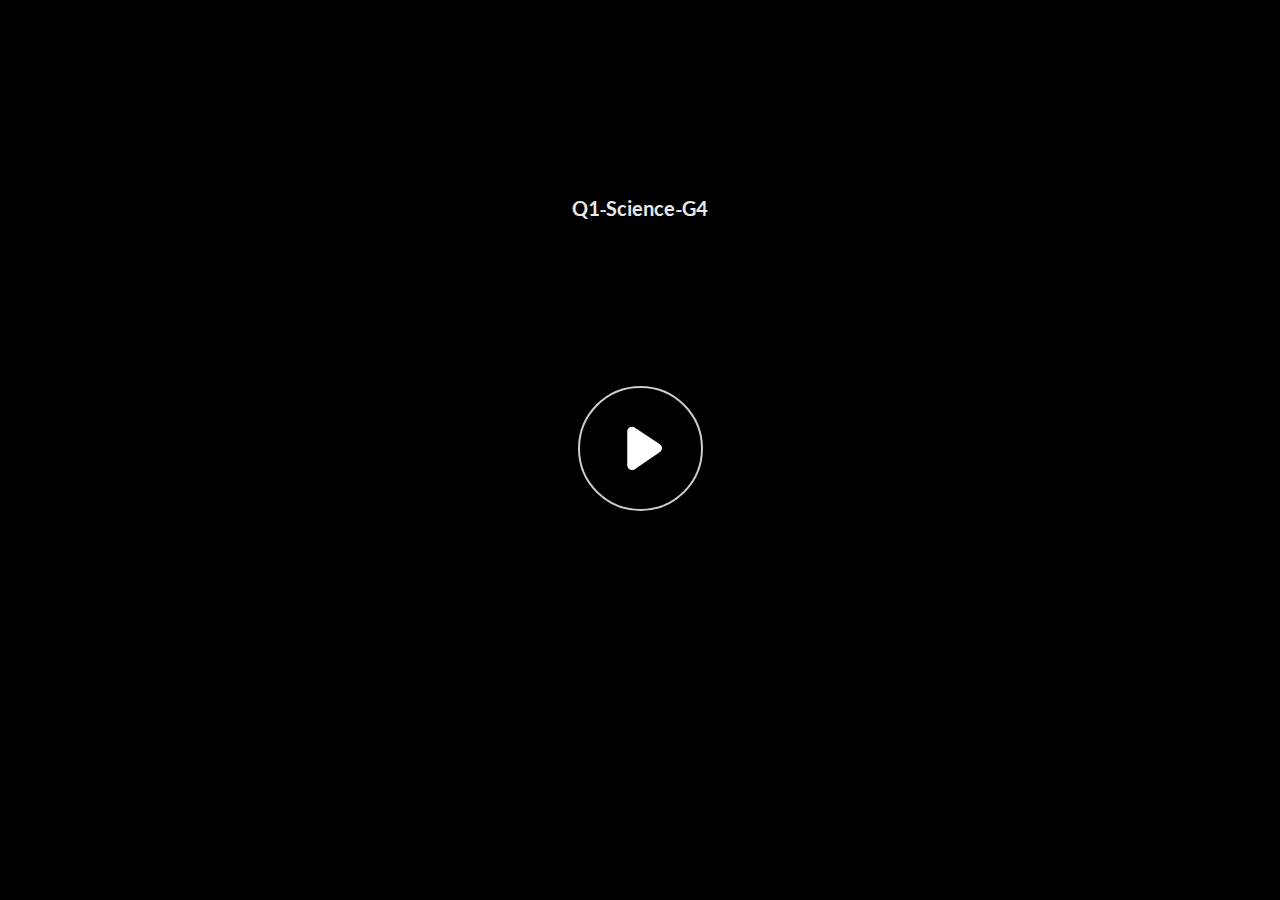
<file: index.html>
﻿<!doctype html>
<html lang="en-US">
<head>
  <meta charset="utf-8">
  <!-- Created using Storyline 360 - http://www.articulate.com  -->
  <!-- version: 3.73.30119.0 -->
  <title>Q1-Science-G4</title>
  <meta http-equiv="x-ua-compatible" content="IE=edge"/>
  <meta name="viewport" content="width=device-width,initial-scale=1,user-scalable=no,shrink-to-fit=no,minimal-ui"/>
  <meta name="apple-mobile-web-app-capable" content="yes"/>
  <style>
    html, body { height: 100%; padding: 0; margin: 0 }
    #app { height: 100%; width: 100%; }
  </style>

  <script>
    window.DS = {};
    window.globals = {
      DATA_PATH_BASE: '',
      HAS_FRAME: true,
      HAS_SLIDE: true,

      lmsPresent: false,
      tinCanPresent: false,
      cmi5Present: false,
      aoSupport: false,
      scale: 'noscale',
      captureRc: false,
      browserSize: 'optimal',
      bgColor: '#282828',
      features: 'AccessibleVideo,ConnectionMessages,FullScreenToggle,InsertSvgPicture,LayerPresentAsDialog,MultipleQuizTracking,PlayerSpeedControl,StreamingVideo,UpdatedThemeEditor,UseAudioElement',
      themeName: 'unified',
      preloaderColor: '#FFFFFF',
      suppressAnalytics: false,
      productChannel: 'stable',
      publishSource: 'storyline',
      aid: 'aid|8de64001-1971-4361-ad6e-708efe57ff06',
      cid: '2707aed6-4b49-4755-90b6-5f790201bb14',
      playerVersion: '3.73.30119.0',
      publishTimestamp: '2023-03-31T14:43:31.5915661Z',
      maxIosVideoElements: 10,
      connectionSettings: { message: 'You%20are%20offline.%20Trying%20to%20reconnect...', useDarkTheme: false },

      
      parseParams: function(qs) {
        if (window.globals.parsedParams != null) {
          return window.globals.parsedParams;
        }
        qs = (qs || window.location.search.substr(1)).split('+').join(' ');
        var params = {},
            tokens,
            re = /[?&]?([^=]+)=([^&]*)/g;

        while (tokens = re.exec(qs)) {
          params[decodeURIComponent(tokens[1]).trim()] =
            decodeURIComponent(tokens[2]).trim();
        }
        window.globals.parsedParams = params;
        return params;
      }

    };
  </script>
  <script>
    var isIe11 = ('ActiveXObject' in window || window.MSBlobBuilder != null)
      && window.msCrypto != null && !window.ActiveXObject;
    if (isIe11) {
      window.globals.unsupportedBrowser = true;
      document.write(atob('[base64]'));
    }
  </script>
  
  <script>window.THREE = { };</script>
  
</head>
<body style="background: #282828" class="cs-HTML theme-unified">
  <!-- 360 -->
  <script>!function(){var e,i=/iPhone/i,o=/iPod/i,n=/iPad/i,t=/\biOS-universal(?:.+)Mac\b/i,r=/\bAndroid(?:.+)Mobile\b/i,a=/Android/i,d=/(?:SD4930UR|\bSilk(?:.+)Mobile\b)/i,p=/Silk/i,l=/Windows Phone/i,u=/\bWindows(?:.+)ARM\b/i,b=/BlackBerry/i,s=/BB10/i,c=/Opera Mini/i,f=/\b(CriOS|Chrome)(?:.+)Mobile/i,h=/Mobile(?:.+)Firefox\b/i,v=function(e){return void 0!==e&&"MacIntel"===e.platform&&"number"==typeof e.maxTouchPoints&&e.maxTouchPoints>1&&"undefined"==typeof MSStream};e=function(e){var m={userAgent:"",platform:"",maxTouchPoints:0};e||"undefined"==typeof navigator?"string"==typeof e?m.userAgent=e:e&&e.userAgent&&(m={userAgent:e.userAgent,platform:e.platform,maxTouchPoints:e.maxTouchPoints||0}):m={userAgent:navigator.userAgent,platform:navigator.platform,maxTouchPoints:navigator.maxTouchPoints||0};var g=m.userAgent,y=g.split("[FBAN");void 0!==y[1]&&(g=y[0]),void 0!==(y=g.split("Twitter"))[1]&&(g=y[0]);var A=function(e){return function(i){return i.test(e)}}(g),w={apple:{phone:A(i)&&!A(l),ipod:A(o),tablet:!A(i)&&(A(n)||v(m))&&!A(l),universal:A(t),device:(A(i)||A(o)||A(n)||A(t)||v(m))&&!A(l)},amazon:{phone:A(d),tablet:!A(d)&&A(p),device:A(d)||A(p)},android:{phone:!A(l)&&A(d)||!A(l)&&A(r),tablet:!A(l)&&!A(d)&&!A(r)&&(A(p)||A(a)),device:!A(l)&&(A(d)||A(p)||A(r)||A(a))||A(/\bokhttp\b/i)},windows:{phone:A(l),tablet:A(u),device:A(l)||A(u)},other:{blackberry:A(b),blackberry10:A(s),opera:A(c),firefox:A(h),chrome:A(f),device:A(b)||A(s)||A(c)||A(h)||A(f)},any:!1,phone:!1,tablet:!1};return w.any=w.apple.device||w.android.device||w.windows.device||w.other.device,w.phone=w.apple.phone||w.android.phone||w.windows.phone,w.tablet=w.apple.tablet||w.android.tablet||w.windows.tablet,w}(),"object"==typeof exports&&"undefined"!=typeof module?module.exports=e:"function"==typeof define&&define.amd?define((function(){return e})):this.isMobile=e}();
    window.isMobile.apple.tablet = window.isMobile.apple.tablet ||
      (navigator.platform === 'MacIntel' && navigator.maxTouchPoints > 1);
    window.isMobile.apple.device = window.isMobile.apple.device || window.isMobile.apple.tablet;
    window.isMobile.tablet = window.isMobile.tablet || window.isMobile.apple.tablet;
    window.isMobile.any = window.isMobile.any || window.isMobile.apple.tablet;
  </script>

  <div id="focus-sink" tabindex="-1"></div>

  <div id="preso"></div>
  <script>
    (function() {

      var classTypes = [ 'desktop', 'mobile', 'phone', 'tablet' ];

      var addDeviceClasses = function(prefix, testObj) {
        var curr, i;
        for (i = 0; i < classTypes.length; i++) {
          curr = classTypes[i];
          if (testObj[curr]) {
            document.body.classList.add(prefix + curr);
          }
        }
      };

      var params = window.globals.parseParams(),
          isDevicePreview = params.devicepreview === '1',
          isPhoneOverride = params.deviceType === 'phone' || (isDevicePreview && params.phone == '1'),
          isTabletOverride = (params.deviceType === 'tablet' || isDevicePreview) && !isPhoneOverride,
          isMobileOverride = isPhoneOverride || isTabletOverride;

      var deviceView = {
        desktop: !window.isMobile.any && !isMobileOverride,
        mobile: window.isMobile.any || isMobileOverride,
        phone: isPhoneOverride || (window.isMobile.phone && !isTabletOverride),
        tablet: isTabletOverride || window.isMobile.tablet
      };

      window.globals.deviceView = deviceView;
      window.isMobile.desktop = !window.isMobile.any;
      window.isMobile.mobile = window.isMobile.any;

      addDeviceClasses('view-', deviceView);

    })();
  </script>
  
  <script src='story_content/user.js' type=text/javascript></script>
  <div class="slide-loader"></div>

  <script>
    var doc = document, loader = doc.body.querySelector('.slide-loader'); [ 1, 2, 3 ].forEach(function(n) { var d = doc.createElement('div'); d.style.backgroundColor = window.globals.preloaderColor; d.classList.add('mobile-loader-dot'); d.classList.add('dot' + n); loader.appendChild(d); });
  </script>

  <div class="mobile-load-title-overlay" style="display: none">
    <div class="mobile-load-title">Q1-Science-G4</div>
  </div>

  <div class="mobile-chrome-warning"></div>

  
<style>
  .warn-connection-dialog {
    display: none;
    background: transparent;
    pointer-events: none;
    position: fixed;
    left: 0;
    top: 0;
    width: 100%;
    height: 100%;
    z-index: 999;
  }

  .warn-connection-content {
    border-radius: 4px;
    background: white;
    border: 1px solid #E7E7E7;
    color: #333333;
    box-shadow: 0 2px 4px rgba(0, 0, 0, 0.25);
    transition: all 150ms ease-out;
    position: absolute;
    white-space: nowrap;
  }

  .view-phone.is-landscape .warn-connection-content {
    left: 23px;
    bottom: 23px;
  }

  .view-tablet.is-landscape .warn-connection-content {
    left: 50%;
    top: 20px;
    transform: translateX(-50%);
  }

  .is-portrait .warn-connection-content {
    transform: translate(-50%, calc(-100% - 15px));
  }

  .warn-connection-content p {
    display: inline-block;
    margin: 0 8px 0 0;
    line-height: 33px;
    font-size: 11px;
  }

  .warn-connection-content svg {
    position: relative;
    vertical-align: middle;
    margin: 0 2px 2px 8px;
  }

  .view-desktop .warn-connection-content {
    left: 1.5em;
    bottom: 1.5em;
  }

  .view-desktop .warn-connection-content p {
    font-size: 1.1em;
  }

  .is-offline .warn-connection-dialog {
    display: block;
  }

  .is-offline .cs-panel * {
    pointer-events: none !important;
  }

  .is-offline .cs-panel {
    pointer-events: all !important;
  }

  .is-offline #nav-controls * {
    pointer-events: none !important;
  }

  .is-offline #nav-controls {
    pointer-events: all !important;
  }
</style>

<div class="warn-connection-dialog">
  <div class="warn-connection-content">
    <svg width="17" height="15" viewBox="0 0 17 15" xmlns="http://www.w3.org/2000/svg">
      <path fill="#8F0000" stroke="white" d="M16.07,12.98 L15.88,12.23 L9.51,1.21 C8.97,0.26,7.6,0.26,7.06,1.21 L0.69,12.23 C0.15,13.16,0.81,14.36,1.91,14.36 H14.65 C15.47,14.36,16.05,13.7,16.07,12.98 Z"/>
      <path fill="white" stroke="white" d="M8.58,5.5 C8.35,5.28,8.5,5.35,8.21,5.32 C8.09,5.35,7.97,5.49,7.96,5.67 C7.97,5.79,7.98,5.92,7.98,6.04 L7.98,6.04 C7.99,6.17,8,6.31,8.01,6.43 L8.01,6.44 C8.03,6.92,8.06,7.41,8.09,7.9 L8.09,7.9 C8.12,8.39,8.14,8.88,8.17,9.37 C8.17,9.39,8.18,9.42,8.2,9.44 C8.23,9.46,8.25,9.47,8.28,9.47 C8.31,9.47,8.34,9.46,8.35,9.44 C8.37,9.43,8.38,9.4,8.39,9.35 L8.39,9.34 C8.39,9.24,8.4,9.15,8.4,9.05 L8.4,9.05 C8.41,8.96,8.41,8.86,8.42,8.75 C8.43,8.44,8.45,8.12,8.47,7.81 L8.47,7.81 C8.49,7.49,8.51,7.18,8.53,6.87 C8.55,6.46,8.56,6.05,8.59,5.64 L8.6,5.62 C8.6,5.57,8.59,5.53,8.58,5.5 L8.21,5.32 Z"/>
      <circle fill="white" stroke="white" cx="8.3" cy="11.35" r="0.3"/>
    </svg>
    <p>You are offline. Trying to reconnect...</p>
  </div>
</div>

<script>
  (function() {
    window.DS.connection = {
      warningShown: false,
      assets: {},
      loadingAssetGroup: false,
      retryDelay: 500
    };

    // @TODO this is POC code and can be cleaned up a bit more if we move forward
    // with the feature



    // The `window.globals.features` variable must be set in `webpack.dev.config` when testing locally - it is not enough
    // to have it in the data - but it must be set there as well.
    var useConnectionMessages = window.AbortController != null &&
      window.location.protocol != 'file:' &&
      window.globals.features.indexOf('ConnectionMessages') != -1;

    window.DS.connection.useConnectionMessages = useConnectionMessages

    var assetCount = 0;
    var checkLoadedId;
    var connectionSettings = window.globals.connectionSettings;

    if (useConnectionMessages && connectionSettings != null) {
      var contentEl = document.querySelector('.warn-connection-content');
      var messageEl = contentEl.querySelector('p')

      if (connectionSettings.useDarkTheme) {
        contentEl.style.borderColor = '#BABBBA';
        contentEl.style.backgroundColor = '#282828';
        contentEl.style.color = '#FFFFFF';
      }

      if (connectionSettings.message != null) {
        messageEl.textContent = window.decodeURIComponent(connectionSettings.message);
      }
    }

    function checkAssetsReady() {
      for (var i in DS.connection.assets) {
        if (!DS.connection.assets[i].success) {
          return false;
        }
      }
      return true;
    }

    function stopAssetGroup() {
      if (!useConnectionMessages) { return; }

      assetCount = 0;

      DS.connection.oldAssetGroup = DS.connection.assets;
      DS.connection.assets = {};
      DS.connection.loadingAssetGroup = false;
      clearInterval(checkLoadedId);
    }

    function startAssetGroup() {
      if (!useConnectionMessages) { return; }
      var ticks = 0;
      clearInterval(checkLoadedId);
      checkLoadedId = setInterval(function() {
        var loaded = 0;
        if (assetCount === 0 && loaded === 0) {
          clearInterval(checkLoadedId);
          return;
        }

        for (var i in DS.connection.assets) {
          if (DS.connection.assets[i].success) {
            loaded++;
          }
        }

        if (assetCount === loaded && checkAssetsReady()) {
          for (var i in DS.connection.assets) {
            if (DS.connection.assets[i].action) {
              DS.connection.assets[i].action();
            }
          }
          hideWarning();
          stopAssetGroup();
        }
      }, 100)
    }

    function requiredAsset(url, action, retry, type) {
      if (!useConnectionMessages) { return; }
      if (DS.connection.assets[url]) { return; }

      DS.connection.assets[url] = {
        success: false, action: action, retry: retry, type: type
      };
      assetCount = Object.keys(DS.connection.assets).length;
      if (!DS.connection.loadingAssetGroup) {
        startAssetGroup();
      }
      DS.connection.loadingAssetGroup = true;
    }

    function assetLoaded(url) {
      if (!useConnectionMessages) { return; }
      if (DS.connection.assets[url]) {
        DS.connection.assets[url].success = true;
      }
    }

    function assetFailed(url) {
      if (!useConnectionMessages) { return; }
      if (!DS.connection.assets[url]) {
        if (/\.js$/.test(url)) {
          setTimeout(function() {
            if (DS.connection.lastSlideLoaded != null) {
              DS.connection.lastSlideLoaded();
            }
          }, DS.connection.retryDelay);
        }
        return;
      }
      if (!DS.connection.warningShown) { showWarning(); }
      if (DS.connection.assets[url].retry) {
        setTimeout(function() {
          if (!DS.connection.assets[url].success) {
            DS.connection.assets[url].retry()
          }
        }, DS.connection.retryDelay);
      }
    }

    function hideWarning() {
      document.body.classList.remove('is-offline');
      DS.connection.warningShown = false;
    }
    DS.connection.hideWarning = hideWarning

    function showWarning(btn) {
      document.body.classList.add('is-offline')
      DS.connection.warningShown = true;
      updateWarningPosition();
    }

    function updateWarningPosition() {
      if (!DS.connection.warningShown) {
        return;
      }

      var isPortrait = document.body.classList.contains('is-portrait');
      var warningEl = document.querySelector('.warn-connection-content');

      if (isPortrait) {
        var slide = document.querySelector('.primary-slide');
        var slideRect = slide.getBoundingClientRect();

        warningEl.style.top = `${slideRect.top}px`
        warningEl.style.left = `${slideRect.left + slideRect.width / 2}px`
      } else {
        warningEl.style.top = null;
        warningEl.style.left = null;
      }

      window.requestAnimationFrame(updateWarningPosition);
    }

    // these will all be noops if the feature flag isn't set in
    // the data and `window.globals.features`
    DS.connection.requiredAsset = requiredAsset;
    DS.connection.assetLoaded = assetLoaded;
    DS.connection.assetFailed = assetFailed;
    DS.connection.stopAssetGroup = stopAssetGroup;
    DS.connection.startAssetGroup = startAssetGroup;
  })();
</script>


  <script>
    
    if (window.autoSpider && window.vInterfaceObject) {
      document.querySelector('.mobile-load-title-overlay').style.display = 'none';
    }
  </script>

  

  <link rel="stylesheet" href="html5/data/css/output.min.css" data-noprefix/>
</body>
<script src="html5/lib/scripts/bootstrapper.min.js"></script>
</html>
</file>
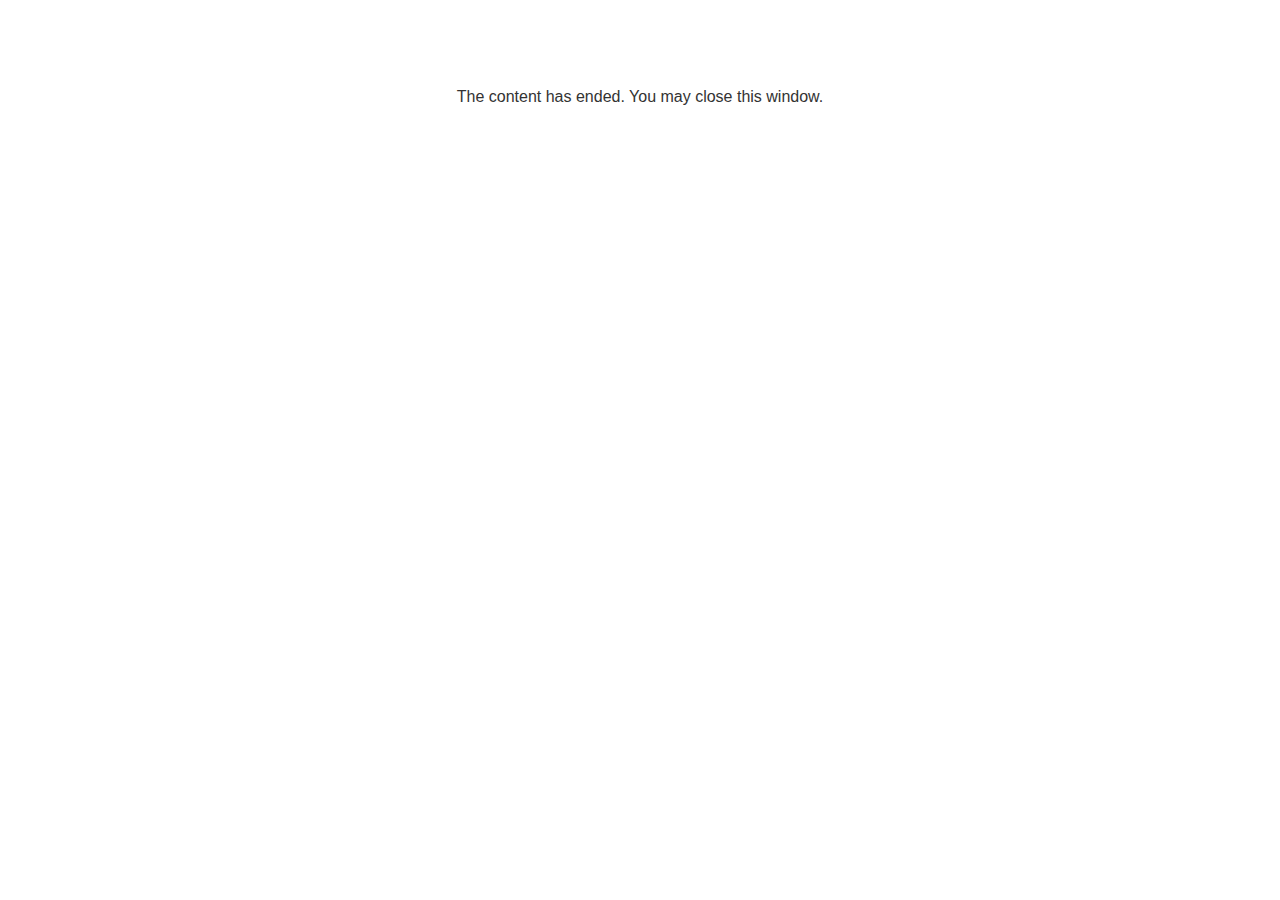
<file: lms/goodbye.html>
<!doctype html>
<html>
<body style="background-color: #ffffff;">

<p role="alert" style="color: #333333;font-family: Lato, articulate, tahoma, arial;font-size: medium;text-align: center;">
<br><br><br><br>
The content has ended. You may close this window.
</p>

</body>
</html>
</file>
<file: html5/data/css/output.min.css>
@font-face {
  font-family: 'LatoBold Charset1_ BoldBE787BFC';
  src: url('[data-uri]');
  font-style: normal;
  font-weight: normal;
}
@font-face {
  font-family: 'Lato Charset1_ 6IP5r2hM440BEA8D';
  src: url('[data-uri]');
  font-style: normal;
  font-weight: normal;
}
@font-face {
  font-family: 'Dubai Charset1_ 5vVmvXGE09CD2EB';
  src: url('[data-uri]');
  font-style: normal;
  font-weight: normal;
}
@font-face {
  font-family: 'DubaiBold Charset1_BoldE7AD00A4';
  src: url('[data-uri]');
  font-style: normal;
  font-weight: normal;
}
@font-face {
  font-family: 'Dubai Charset0_v8wz5Y8k741D6E07';
  src: url('[data-uri]');
  font-style: normal;
  font-weight: normal;
}
@font-face {
  font-family: 'DubaiBold Charset0_BoldD2773439';
  src: url('[data-uri]');
  font-style: normal;
  font-weight: normal;
}
.cs-HTML {
  background: rgba(40, 40, 40, 1);
}
.cs-npnxnanbnsnfns00000000001 .cs-infopanel  {
  box-shadow: 0 1px 0 rgba(0, 0, 0, 0);
  background: rgba(255, 255, 255, 1);
}
.cs-npnxnanbnsnfns00000000001 .cs-infopanel .cs-link {
  color: rgba(186, 187, 186, 1);
}
.cs-npnxnanbnsnfns00000000001 .cs-infopanel .cs-link:hover {
  color: rgba(255, 255, 255, 1);
}
.cs-npnxnanbnsnfns00000000001 .cs-infopanel .cs-name {
  color: rgba(68, 68, 68, 1);
}
.cs-npnxnanbnsnfns00000000001 .cs-infopanel .cs-title {
  color: rgba(153, 153, 153, 1);
}
.cs-npnxnanbnsnfns00000000001 .cs-infopanelpopup  {
  box-shadow: 0 1px 0 rgba(0, 0, 0, 0);
  background: rgba(0, 0, 0, 0);
}
.cs-npnxnanbnsnfns00000000001 .cs-infopanelpopup .cs-link {
  color: rgba(255, 0, 0, 1);
}
.cs-npnxnanbnsnfns00000000001 .cs-infopanelpopup .cs-link:hover {
  color: rgba(255, 255, 255, 1);
}
.cs-npnxnanbnsnfns00000000001 .cs-infopanelpopup .cs-name {
  color: rgba(255, 255, 255, 1);
}
.cs-npnxnanbnsnfns00000000001 .cs-infopanelpopup .cs-bio {
  color: rgba(186, 187, 186, 1);
}
.cs-npnxnanbnsnfns00000000001 .cs-timer  {
  color: rgba(186, 187, 186, 1);
}
.cs-npnxnanbnsnfns00000000001 .cs-duration stop:first-child {
  stop-color: rgba(60, 60, 60, 1);
}
.cs-npnxnanbnsnfns00000000001 .cs-duration stop:last-child {
  stop-color: rgba(60, 60, 60, 1);
}
.cs-npnxnanbnsnfns00000000001 .cs-elapsed stop:first-child {
  stop-color: rgba(254, 227, 71, 1);
}
.cs-npnxnanbnsnfns00000000001 .cs-elapsed stop:last-child {
  stop-color: rgba(254, 227, 71, 1);
}
.cs-npnxnanbnsnfns00000000001 .cs-timer .cs-pie .cs-innerstroke {
  stroke: rgba(199, 199, 199, 1);
}
.cs-npnxnanbnsnfns00000000001 .cs-timer .cs-pie .cs-innerborder {
  stroke: rgba(255, 255, 255, 1);
}
.cs-npnxnanbnsnfns00000000001 .cs-window  {
  box-shadow: 0 8px 5px rgba(0, 0, 0, 0.2);
  border-color: rgba(49, 99, 0, 0);
  background: rgba(33, 33, 33, 1);
  color: rgba(248, 248, 248, 1);
}
.cs-npnxnanbnsnfns00000000001 .cs-window .cs-diva {
  border-color: rgba(78, 78, 78, 1);
}
.cs-npnxnanbnsnfns00000000001 .cs-window .cs-divb {
  border-color: rgba(78, 78, 78, 0);
}
.cs-npnxnanbnsnfns00000000001 .cs-editor .cs-editor-slide {
  color: rgba(226, 226, 226, 1);
}
.cs-npnxnanbnsnfns00000000001 .cs-editor .cs-editor-html {
  color: rgba(186, 187, 186, 1);
}
.cs-npnxnanbnsnfns00000000001 .cs-editor .cs-editor-button {
  text-shadow: 0 1px 0 rgba(0, 0, 0, 0);
  color: rgba(255, 255, 255, 1);
  border-color: rgba(211, 211, 211, 1);
  background: rgba(34, 34, 34, 1);
}
.cs-npnxnanbnsnfns00000000001 .cs-editor .cs-editor-button:hover {
  background: rgba(68, 68, 68, 1);
}
.cs-npnxnanbnsnfns00000000001 .cs-editor .cs-editor-button:active {
  background: rgba(68, 68, 68, 1);
}
.cs-npnxnanbnsnfns00000000001 .cs-listitem  {
  color: rgba(186, 187, 186, 1);
  border-color: none;
  border: 1px solid transparent;
}
.cs-npnxnanbnsnfns00000000001 .cs-listitem:hover {
  background: rgba(255, 255, 255, 0.06);
  border-color: rgba(108, 108, 108, 1) !important;
  border-width: 1px;
  border-radius: 2px;
  border-style: solid;
  box-sizing: border-box;
}
.cs-npnxnanbnsnfns00000000001 .cs-listitem.hover {
  background: rgba(255, 255, 255, 0.06);
  border-color: rgba(108, 108, 108, 1) !important;
  border-width: 1px;
  border-radius: 2px;
  border-style: solid;
  box-sizing: border-box;
}
.cs-npnxnanbnsnfns00000000001 .cs-glossary  {
  color: rgba(186, 187, 186, 1);
}
.cs-npnxnanbnsnfns00000000001 .cs-glossary .cs-scrolling-panel {
  background: rgba(0, 0, 0, 0);
}
.cs-npnxnanbnsnfns00000000001 .cs-glossary .cs-term.cs-selected .cs-choice-list-trigger {
  color: rgba(255, 255, 255, 1);
  background: rgba(255, 255, 255, 1);
}
.cs-npnxnanbnsnfns00000000001 .cs-glossary .cs-term.cs-selected .cs-choice-list-trigger:focus {
  color: rgba(255, 255, 255, 1);
  background: rgba(255, 255, 255, 1);
}
.cs-npnxnanbnsnfns00000000001 .cs-glossary .cs-term:hover .cs-choice-list-trigger {
  background: rgba(186, 187, 186, 1);
}
.cs-npnxnanbnsnfns00000000001 .cs-glossary .cs-term.hover .cs-choice-list-trigger {
  background: rgba(186, 187, 186, 1);
}
.cs-npnxnanbnsnfns00000000001 .cs-glossary .cs-term .cs-choice-list-trigger:focus {
  background: rgba(186, 187, 186, 1);
}
.cs-npnxnanbnsnfns00000000001 .cs-glossary .cs-diva {
  border-color: rgba(0, 0, 0, 0);
}
.cs-npnxnanbnsnfns00000000001 .cs-glossary .cs-divb {
  border-color: rgba(0, 0, 0, 0);
}
.cs-npnxnanbnsnfns00000000001 .cs-glossary .cs-divc {
  border-color: rgba(0, 0, 0, 0);
}
.cs-npnxnanbnsnfns00000000001 .cs-glossary .cs-heading {
  color: rgba(248, 248, 248, 1);
  font-weight: 700;
}
.note-content p span {
  color: rgba(186, 187, 186, 1);
  line-height: 1.4em;
  font-size: 103.769%;
}
.cs-npnxnanbnsnfns00000000001 .cs-resource .cs-separator {
  border-color: rgba(0, 0, 0, 0);
}
.cs-npnxnanbnsnfns00000000001 .cs-outline  {
  color: rgba(45, 45, 45, 1);
}
.cs-npnxnanbnsnfns00000000001 .cs-outline .cs-diva {
  border-color: rgba(0, 0, 0, 0);
}
.cs-npnxnanbnsnfns00000000001 .cs-outline .cs-divb {
  border-color: rgba(0, 0, 0, 0);
}
.cs-npnxnanbnsnfns00000000001 .cs-outline .cs-divc {
  border-color: rgba(0, 0, 0, 0);
}
.cs-npnxnanbnsnfns00000000001 .cs-outline .cs-search-filter:hover {
  color: rgba(0, 0, 0, 0);
}
.cs-npnxnanbnsnfns00000000001 .cs-outline .cs-search-filter.hover {
  color: rgba(0, 0, 0, 0);
}
.cs-npnxnanbnsnfns00000000001 .cs-transcript  {
  color: rgba(255, 255, 255, 1);
}
.cs-npnxnanbnsnfns00000000001 .cs-transcript .cs-div {
  border-color: rgba(0, 0, 0, 0);
}
.cs-npnxnanbnsnfns00000000001 .cs-tabs:not(.topmenu-item) {
  color: rgba(248, 248, 248, 1);
}
.cs-npnxnanbnsnfns00000000001 .cs-tabs .cs-inner-button:not(.topmenu-item) {
  text-shadow: 0 1px 0 rgba(0, 0, 0, 0);
}
.cs-npnxnanbnsnfns00000000001 .cs-tabs:hover:not(.topmenu-item) {
  color: rgba(248, 248, 248, 1);
}
.cs-npnxnanbnsnfns00000000001 .cs-tabs.cs-selected {
  background: rgba(0, 0, 0, 0);
  color: rgba(248, 248, 248, 1);
}
.cs-npnxnanbnsnfns00000000001 .cs-seekcontrol  {
  background: rgba(0, 0, 0, 0);
  border-color: rgba(0, 0, 0, 0);
}
.cs-npnxnanbnsnfns00000000001 .cs-seekcontrol .cs-button:hover .cs-icon {
  fill: rgba(255, 255, 255, 1);
}
.cs-npnxnanbnsnfns00000000001 .cs-seekcontrol .cs-button.hover .cs-icon {
  fill: rgba(255, 255, 255, 1);
}
.cs-npnxnanbnsnfns00000000001 .cs-seekcontrol .cs-button .cs-icon-shadow {
  fill: rgba(0, 0, 0, 0);
}
.cs-npnxnanbnsnfns00000000001 .cs-seekcontrol .cs-button .cs-icon {
  fill: rgba(180, 180, 180, 1);
}
.cs-npnxnanbnsnfns00000000001 .cs-seekcontrol .cs-seek .cs-fill {
  background: rgba(255, 255, 255, 0.6);
}
.cs-npnxnanbnsnfns00000000001 .cs-seekcontrol .cs-seek {
  background: rgba(108, 108, 108, 1);
  border-color: rgba(0, 0, 0, 0);
}
.cs-npnxnanbnsnfns00000000001 .cs-searchinput .cs-input {
  color: rgba(186, 187, 186, 1);
  border-color: rgba(0, 0, 0, 0);
  background: rgba(255, 255, 255, 0.06);
}
.cs-npnxnanbnsnfns00000000001 .cs-searchinput .cs-input:focus {
  color: rgba(248, 248, 248, 1);
  background: rgba(41, 41, 41, 1);
}
.cs-npnxnanbnsnfns00000000001 .cs-searchinput .cs-input:hover {
  box-shadow: inset 0 0 1px 0 rgba(69, 126, 19, 0);
}
.cs-npnxnanbnsnfns00000000001 .cs-searchinput .cs-input.hover {
  box-shadow: inset 0 0 1px 0 rgba(69, 126, 19, 0);
}
.cs-npnxnanbnsnfns00000000001 .cs-searchinput .cs-button .cs-icon {
  fill: rgba(186, 187, 186, 1);
}
.cs-npnxnanbnsnfns00000000001 .cs-searchinput .cs-button:hover {
  fill: rgba(63, 133, 0, 1);
}
.cs-npnxnanbnsnfns00000000001 .cs-searchinput .cs-button.hover {
  fill: rgba(63, 133, 0, 1);
}
.cs-npnxnanbnsnfns00000000001 .cs-menu  {
  box-shadow: 0 1px 0 rgba(0, 0, 0, 0);
  background: rgba(33, 33, 33, 1);
}
.cs-npnxnanbnsnfns00000000001 .cs-topmenu-item.active .cs-tab {
  background: rgba(33, 33, 33, 1);
}
.cs-npnxnanbnsnfns00000000001 .cs-logo  {
  box-shadow: 0 1px 0 rgba(37, 75, 0, 1);
  background: rgba(255, 255, 255, 0);
}
.cs-npnxnanbnsnfns00000000001 .cs-checkbox  {
  color: rgba(255, 255, 255, 1);
}
.cs-npnxnanbnsnfns00000000001 .cs-checkbox:hover {
  border-color: rgba(175, 221, 130, 1);
}
.cs-npnxnanbnsnfns00000000001 .cs-checkbox.hover {
  border-color: rgba(175, 221, 130, 1);
}
.cs-npnxnanbnsnfns00000000001 .cs-checkbox .cs-box {
  color: rgba(255, 255, 255, 1);
  border-color: rgba(42, 83, 0, 1);
}
.cs-npnxnanbnsnfns00000000001 .cs-checkbox .cs-box:checked::after {
  color: rgba(43, 196, 0, 1);
}
.cs-npnxnanbnsnfns00000000001 .cs-button  {
  text-shadow: 0 1px 0 rgba(0, 0, 0, 0);
  color: rgba(186, 187, 186, 1);
  border-color: rgba(0, 0, 0, 0);
  background: rgba(0, 0, 0, 0);
  box-shadow: 0 1px 0 rgba(0, 0, 0, 0);
}
.cs-npnxnanbnsnfns00000000001 .cs-button .cs-icon {
  fill: rgba(186, 187, 186, 1);
}
.cs-npnxnanbnsnfns00000000001 .cs-button .cs-icon-shadow {
  fill: rgba(0, 0, 0, 0);
}
.cs-npnxnanbnsnfns00000000001 .cs-button:hover {
  background: rgba(248, 248, 248, 1);
}
.cs-npnxnanbnsnfns00000000001 .cs-button.hover {
  background: rgba(248, 248, 248, 1);
}
.cs-npnxnanbnsnfns00000000001 .cs-button:active {
  background: rgba(0, 0, 0, 0);
}
.cs-npnxnanbnsnfns00000000001 .cs-button.cs-disabled:hover {
  background: rgba(0, 0, 0, 0);
}
.cs-npnxnanbnsnfns00000000001 .cs-button.cs-disabled.hover {
  background: rgba(0, 0, 0, 0);
}
.cs-npnxnanbnsnfns00000000001 .cs-button.cs-disabled:active {
  background: rgba(0, 0, 0, 0);
}
.cs-npnxnanbnsnfns00000000001 .cs-button.cs-volume:hover {
  background: rgba(0, 0, 0, 0);
}
.cs-npnxnanbnsnfns00000000001 .cs-button.cs-volume.hover {
  background: rgba(0, 0, 0, 0);
}
.cs-npnxnanbnsnfns00000000001 .cs-button.cs-volume:active {
  background: rgba(0, 0, 0, 0);
}
.cs-npnxnanbnsnfns00000000001.cs-base  {
  color: rgba(186, 187, 186, 1);
  border-color: rgba(40, 40, 40, 1);
  background: rgba(40, 40, 40, 1);
}
.cs-npnxnanbnsnfns00000000001.cs-base .cs-separator .cs-diva {
  background: rgba(69, 69, 69, 1);
}
.cs-npnxnanbnsnfns00000000001.cs-base .cs-separator .cs-divb {
  background: rgba(0, 0, 0, 0);
}
.cs-npnxnanbnsnfns00000000001.cs-base .cs-topmenu-item.active .cs-tab {
  border-color: rgba(69, 69, 69, 1);
}
.cs-npnxnanbnsnfns00000000001.cs-base .cs-topmenu-item.active .cs-panel {
  border-color: rgba(69, 69, 69, 1);
}
.cs-npnxnanbnsnfns00000000001.cs-base .cs-left {
  background: rgba(33, 33, 33, 1);
}
.cs-npnxnanbnsnfns00000000001.cs-base .cs-area-primary .cs-slide-container {
  background: rgba(40, 40, 40, 1);
}
.cs-npnxnanbnsnfns00000000001.cs-base.cs-custom-theme .cs-brandhighlight-bg {
  background: rgba(79, 189, 244, 1) !important;
}
.cs-npnxnanbnsnfns00000000001.cs-base.cs-custom-theme .cs-brandhighlight-secondary-bg {
  background: rgba(255, 255, 255, 1) !important;
}
.cs-npnxnanbnsnfns00000000001.cs-base.cs-custom-theme .cs-brandhighlight-border {
  border-color: rgba(79, 189, 244, 1) !important;
}
.cs-npnxnanbnsnfns00000000001.cs-base.cs-custom-theme .cs-brandhighlight-text {
  color: rgba(79, 189, 244, 1) !important;
}
.cs-npnxnanbnsnfns00000000001.cs-base.cs-custom-theme .cs-brandhighlight-fill {
  fill: rgba(79, 189, 244, 1) !important;
}
.cs-npnxnanbnsnfns00000000001.cs-base.cs-custom-theme .cs-listitem.cs-selected {
  background-color: rgba(255, 255, 255, 0.06) !important;
}
.cs-npnxnanbnsnfns00000000001 .cs-volume::-moz-range-thumb {
  border-color: rgba(43, 85, 0, 1);
  box-shadow: inset 0 0 1px 0 rgba(43, 85, 0, 1);
  background: rgba(255, 255, 255, 1);
}
.cs-npnxnanbnsnfns00000000001 .cs-volume::-ms-thumb {
  border-color: rgba(43, 85, 0, 1);
  box-shadow: inset 0 0 1px 0 rgba(43, 85, 0, 1);
  background: rgba(255, 255, 255, 1);
}
.cs-npnxnanbnsnfns00000000001 .cs-volume::-webkit-slider-thumb {
  border-color: rgba(43, 85, 0, 1);
  box-shadow: inset 0 0 1px 0 rgba(43, 85, 0, 1);
  background: rgba(255, 255, 255, 1);
}
.cs-npnxnanbnsnfns00000000001 .cs-volume::-moz-range-track {
  border-color: rgba(66, 140, 1, 1);
  background: rgba(108, 108, 108, 1);
}
.cs-npnxnanbnsnfns00000000001 .cs-volume::-ms-track {
  border-color: rgba(66, 140, 1, 1);
  background: rgba(108, 108, 108, 1);
}
.cs-npnxnanbnsnfns00000000001 .cs-volume::-webkit-slider-runnable-track {
  border-color: rgba(66, 140, 1, 1);
  background: rgba(108, 108, 108, 1);
}
body.show-focus .tab-focus-box {
  box-shadow: 0 0 0 1px rgba(255, 255, 0, 1), 0 0 0 3px rgba(0, 32, 96, 1), 0 0 5px 5px rgba(255, 255, 0, 1);
  border-color: transparent;
  outline: 2px transparent solid;
}
.skipnav {
  box-shadow: 0 0 0 1px rgba(255, 255, 0, 1), 0 0 0 3px rgba(0, 32, 96, 1), 0 0 5px 5px rgba(255, 255, 0, 1);
  border-color: transparent;
  outline: 2px transparent solid;
}
.cs-npnxnanbnsnfns00000000001 .cs-listitem:hover {
  color: none;
}
.cs-npnxnanbnsnfns00000000001 .cs-listitem.hover {
  color: none;
}
.cs-npnxnanbnsnfns00000000001 .cs-listitem.cs-viewed {
  color: #BABBBA;
}
.cs-npnxnanbnsnfns00000000001 .cs-listitem {
  color: #BABBBA;
}
.cs-npnxnanbnsnfns00000000001 .cs-listitem:hover .cs-icon-carrot * {
  fill: none;
}
.cs-npnxnanbnsnfns00000000001 .cs-listitem.hover .cs-icon-carrot * {
  fill: none;
}
.cs-npnxnanbnsnfns00000000001 .cs-listitem .cs-icon-carrot {
  color: none;
  top: calc(3px);
}
.cs-npnxnanbnsnfns00000000001 .cs-listitem .cs-icon-carrot .cs-shadow {
  color: #F8F8F8;
}
.cs-npnxnanbnsnfns00000000001 .item-collapsible .is-scene {
  color: #F8F8F8 !important;
  font-weight: 700;
}
.cs-npnxnanbnsnfns00000000001 .is-scene .cs-icon-carrot * {
  color: #F8F8F8 !important;
  font-weight: 700;
}
.cs-npnxnanbnsnfns00000000001 .is-scene:not(.outline-links-collapse) > a {
  color: #F8F8F8;
}
.cs-npnxnanbnsnfns00000000001 .is-scene:not(.outline-links-collapse) .cs-icon-carrot * {
  fill: none !important;
  color: #F8F8F8 !important;
}
.cs-npnxnanbnsnfns00000000001 .tabs, .cs-npnxnanbnsnfns00000000001 .cs-logo {
  border-bottom: 1px solid rgba(108, 108, 108, 1);
}
.cs-npnxnanbnsnfns00000000001 .area-secondary-wrapper:after {
  background-image: url('[data-uri]');
  background-size: 100%;
}
.cs-npnxnanbnsnfns00000000001 .panel-footer {
  background: #212121;
}
.cs-npnxnanbnsnfns00000000001 #outline-search {
  background: rgba(255, 255, 255, 0.06);
  border-color: rgba(108, 108, 108, 1);
  border-width: 1px;
  border-style: solid;
}
.cs-npnxnanbnsnfns00000000001 .topmenu-panel #outline-search {
  background: #545454;
}
.cs-npnxnanbnsnfns00000000001 .search-icon circle, .cs-npnxnanbnsnfns00000000001 .search-icon path {
  stroke: #BABBBA;
}
.cs-npnxnanbnsnfns00000000001 #outline-search input[type   =search] {
  color: #F8F8F8;
}
.cs-npnxnanbnsnfns00000000001 #outline-search ::-webkit-input-placeholder {
  color: #BABBBA !important;
}
.cs-npnxnanbnsnfns00000000001 #outline-search :-ms-input-placeholder {
  color: #BABBBA !important;
}
.cs-npnxnanbnsnfns00000000001 #outline-search ::-moz-placeholder {
  color: #BABBBA !important;
  opacity: 1;
}
.cs-npnxnanbnsnfns00000000001 .cs-topmenu-item.active, body:not(.is-touchable-tablet) .cs-npnxnanbnsnfns00000000001 .cs-topmenu-item:hover {
  color: #F8F8F8;
}
.cs-npnxnanbnsnfns00000000001 .cs-topmenu-item.button-tapped {
  color: #F8F8F8;
}
.cs-npnxnanbnsnfns00000000001 .cs-topmenu-item.active .cs-tab, .cs-npnxnanbnsnfns00000000001 .cs-topmenu-item .cs-tab {
  background: transparent !important;
  border: none !important;
}
.cs-npnxnanbnsnfns00000000001 .top-tabs-drop-icon div {
  background: #BABBBA;
}
.cs-npnxnanbnsnfns00000000001 .cs-panel.topmenu-panel .panel-content, .cs-npnxnanbnsnfns00000000001 .top-tabs-drop {
  background: #212121;
}
.cs-npnxnanbnsnfns00000000001 .cs-topmenu-item.active .cs-panel {
  background: #212121;
}
.cs-npnxnanbnsnfns00000000001 .cs-menu.topmenu-panel, .cs-npnxnanbnsnfns00000000001 .top-tabs-drop {
  border: 1px solid rgba(69, 69, 69, 1) !important;
  border-radius: 3px;
}
.cs-npnxnanbnsnfns00000000001 .resources .resources-list a:hover {
  background: rgba(255, 255, 255, 0.06);
}
body:not(.is-touchable-tablet) .cs-npnxnanbnsnfns00000000001 .resources .resources-list a:hover {
  background: rgba(255, 255, 255, 0.06);
}
.cs-npnxnanbnsnfns00000000001 .resources .resources-list a.hover {
  background: rgba(255, 255, 255, 0.06);
}
body:not(.is-touchable-tablet) .cs-npnxnanbnsnfns00000000001 .resources .resources-list a.hover {
  background: rgba(255, 255, 255, 0.06);
}
.cs-npnxnanbnsnfns00000000001 .resources .resources-list a.button-tapped {
  background: rgba(255, 255, 255, 0.06);
}
.cs-npnxnanbnsnfns00000000001 .cs-icon path, .cs-npnxnanbnsnfns00000000001 .cs-icon rect, .cs-npnxnanbnsnfns00000000001 .cs-icon polygon, .cs-npnxnanbnsnfns00000000001 .menu-icon-wrapper.menu-icon-wrapper-hover path {
  fill: #BABBBA;
}
.cs-npnxnanbnsnfns00000000001 .cs-icon .icon-stroke-only {
  fill: none !important;
  stroke: #BABBBA !important;
}
body:not(.is-touchable-tablet) .cs-npnxnanbnsnfns00000000001 .cs-button:hover .cs-icon path, body:not(.is-touchable-tablet) .cs-npnxnanbnsnfns00000000001 .cs-button:hover .cs-icon rect, body:not(.is-touchable-tablet) .cs-npnxnanbnsnfns00000000001 .cs-button:hover .cs-icon polygon {
  fill: #F8F8F8;
}
body:not(.is-touchable-tablet) .cs-npnxnanbnsnfns00000000001 .cs-tabs:hover .search-icon circle, body:not(.is-touchable-tablet) .cs-npnxnanbnsnfns00000000001 .cs-tabs:hover .search-icon path {
  stroke: #F8F8F8;
}
.cs-npnxnanbnsnfns00000000001 .cs-button.button-tapped .cs-icon path, .cs-npnxnanbnsnfns00000000001 .cs-button.button-tapped .cs-icon rect, .cs-npnxnanbnsnfns00000000001 .cs-button.button-tapped .cs-icon polygon {
  fill: #F8F8F8;
}
body:not(.is-touchable-tablet) .cs-npnxnanbnsnfns00000000001 .cs-button:hover .cs-icon .icon-stroke-only {
  fill: none !important;
  stroke: #F8F8F8 !important;
}
.cs-npnxnanbnsnfns00000000001 .cs-button:button-tapped .cs-icon .icon-stroke-only {
  fill: none !important;
  stroke: #F8F8F8 !important;
}
.cs-npnxnanbnsnfns00000000001 .menu-icon-wrapper.menu-icon-wrapper-hover svg path {
  fill: #F8F8F8;
}
.floating-sidebar:not(.sidebar-closed) .cs-npnxnanbnsnfns00000000001 #hamburger .menu-icon-wrapper svg path {
  fill: #BABBBA;
}
.floating-sidebar:not(.sidebar-closed) .cs-npnxnanbnsnfns00000000001 #hamburger .menu-icon-wrapper.menu-icon-wrapper-hover svg path {
  fill: #F8F8F8;
}
.cs-npnxnanbnsnfns00000000001 .volume .btn:before {
  background-image: url('[data-uri]');
}
.cs-npnxnanbnsnfns00000000001 .volume-track {
  background: #6C6C6C;
}
.cs-npnxnanbnsnfns00000000001 .volume-icon circle {
  stroke: #BABBBA;
}
.cs-npnxnanbnsnfns00000000001 .cs-settings > .settings-panel {
  background: #212121;
  border: 1px solid rgba(69, 69, 69, 1) !important;
  border-radius: 3px;
}
.cs-npnxnanbnsnfns00000000001 .cs-settings > .panel-down-arrow {
  fill: #212121;
}
.cs-npnxnanbnsnfns00000000001 .switch-toggle .border {
  stroke: #7C7C7C;
}
.cs-npnxnanbnsnfns00000000001 .switch-toggle .thumb-off .thumb {
  fill: #A2A2A2;
}
.cs-npnxnanbnsnfns00000000001 .switch-toggle .thumb-on .track {
  fill: rgba(79, 189, 244, 1);
}
.cs-npnxnanbnsnfns00000000001 .switch-toggle .thumb-off .track {
  fill: rgba(255, 255, 255, 0.1);
}
.cs-npnxnanbnsnfns00000000001 .switch-label {
  color: #BABBBA;
}
.cs-npnxnanbnsnfns00000000001 .cs-panel .scrollarea-btn:after {
  background: rgba(179, 180, 179, 0.75);
}
.scrollarea-scrollbar:hover .scrollarea-btn:after, .scrollarea-scrollbar.highlight-scrollbar .scrollarea-btn:after {
  background: rgba(179, 180, 179, 0.75);
}
.floating-sidebar .sidebar-overlay {
  background: rgba(0, 0, 0, 0.85);
}
.cs-npnxnanbnsnfns00000000001 .overlay-message {
  background: rgba(0, 0, 0, 0.85);
}
.cs-npnxnanbnsnfns00000000001 .top-ui-bg, .cs-npnxnanbnsnfns00000000001 .bottom-ui-bg, .cs-npnxnanbnsnfns00000000001 .right-ui-bg, .cs-npnxnanbnsnfns00000000001 .left-ui-bg {
  background: rgba(40, 40, 40, 0.8);
}
.cs-npnxnanbnsnfns00000000001 .circle-progress-bg {
  fill: #282828;
}
.cs-npnxnanbnsnfns00000000001 .circle-progress-well {
  fill: #6C6C6C;
}
.cs-npnxnanbnsnfns00000000001 .circle-progress-pie {
  stroke: #6C6C6C;
}
.cs-npnxnanbnsnfns00000000001 .lightbox .option-pane {
  background: rgba(40, 40, 40, 0.8);
}
.cs-npnxnanbnsnfns00000000001 .lightbox .option-pane:before {
  background: #282828;
}
.cs-npnxnanbnsnfns00000000001 .message-window {
  background: #212121;
  border: 1px solid rgba(255, 255, 255, 1) !important;
  border-radius: 3px;
}
.cs-npnxnanbnsnfns00000000001 .message-window-header p, .cs-npnxnanbnsnfns00000000001 .message-window-text {
  color: #F8F8F8;
}
.cs-npnxnanbnsnfns00000000001 .message-window-header p {
  border-bottom: 1px solid rgba(255, 255, 255, 1);
}
.cs-npnxnanbnsnfns00000000001 .message-window button.slide-object-button {
  border: 1px solid rgba(255, 255, 255, 1) !important;
}
.cs-npnxnanbnsnfns00000000001 .message-window button.slide-object-button:hover {
  background: rgba(255, 255, 255, 0.06) !important;
}
.message-window .slide-object-button tspan, .message-window .slide-object-button-text tspan {
  fill: #F8F8F8 !important;
}
body:not(.is-touchable-tablet) .cs-npnxnanbnsnfns00000000001 .cs-button:hover .text {
  color: #F8F8F8;
}
.cs-npnxnanbnsnfns00000000001 .cs-button.button-tapped .text {
  color: #F8F8F8;
}
.cs-npnxnanbnsnfns00000000001.cs-base {
  background: #282828;
}
.cs-npnxnanbnsnfns00000000001 .cs-menu {
  background: transparent;
}
.cs-npnxnanbnsnfns00000000001 .progress-bar .progress-bar-fill:after {
  background: #FFFFFF !important;
}
.cs-npnxnanbnsnfns00000000001 .volume-dot {
  background: #FFFFFF !important;
}
.fn-npnxnanbsnfns00000000001 {
  font-family: 'Lato22AB4CAF';
  -webkit-font-variant-ligatures: no-common-ligatures;
  font-variant-ligatures: no-common-ligatures;
}
.fn-pxabnsnfns00000000001 {
  font-family: 'Lato22AB4CAF';
  -webkit-font-variant-ligatures: no-common-ligatures;
  font-variant-ligatures: no-common-ligatures;
}
.fn-npxnabnsnfns00000000001 {
  font-family: 'Lato22AB4CAF';
  -webkit-font-variant-ligatures: no-common-ligatures;
  font-variant-ligatures: no-common-ligatures;
}
.fn-npnxnanbnsnfns00000000001 {
  font-family: 'Lato22AB4CAF';
  -webkit-font-variant-ligatures: no-common-ligatures;
  font-variant-ligatures: no-common-ligatures;
}
.fn-pxabnsnfns00000000000 {
  font-family: 'Lato22AB4CAF';
  -webkit-font-variant-ligatures: no-common-ligatures;
  font-variant-ligatures: no-common-ligatures;
}
@font-face {
  font-family: 'Lato22AB4CAF';
  src: url('[data-uri]');
  font-style: normal;
  font-weight: bold;
}
@font-face {
  font-family: 'Lato22AB4CAF';
  src: url('[data-uri]');
  font-style: normal;
  font-weight: normal;
}
.cs-InvalidPromptSlide .cs-67hhPv33nks-InvalidPromptSlide-btn0 {
  color: rgba(255, 255, 255, 1);
  border-color: rgba(211, 211, 211, 1);
  background: rgba(34, 34, 34, 1);
  text-shadow: 0 1px 0 rgba(0, 0, 0, 0);
}
.cs-InvalidPromptSlide .cs-67hhPv33nks-InvalidPromptSlide-btn0 .cs-html {
  color: rgba(186, 187, 186, 1);
}
.cs-InvalidPromptSlide .cs-67hhPv33nks-InvalidPromptSlide-btn0 .cs-slide {
  border-color: rgba(226, 226, 226, 1);
}
.cs-InvalidPromptSlide .cs-67hhPv33nks-InvalidPromptSlide-btn0:hover {
  background: rgba(68, 68, 68, 1);
}
.cs-InvalidPromptSlide .cs-67hhPv33nks-InvalidPromptSlide-btn0:active {
  background: rgba(68, 68, 68, 1);
}
.cs-PrintPromptSlide .cs-67hhPv33nks-PrintPromptSlide-btn0 {
  color: rgba(255, 255, 255, 1);
  border-color: rgba(211, 211, 211, 1);
  background: rgba(34, 34, 34, 1);
  text-shadow: 0 1px 0 rgba(0, 0, 0, 0);
}
.cs-PrintPromptSlide .cs-67hhPv33nks-PrintPromptSlide-btn0 .cs-html {
  color: rgba(186, 187, 186, 1);
}
.cs-PrintPromptSlide .cs-67hhPv33nks-PrintPromptSlide-btn0 .cs-slide {
  border-color: rgba(226, 226, 226, 1);
}
.cs-PrintPromptSlide .cs-67hhPv33nks-PrintPromptSlide-btn0:hover {
  background: rgba(68, 68, 68, 1);
}
.cs-PrintPromptSlide .cs-67hhPv33nks-PrintPromptSlide-btn0:active {
  background: rgba(68, 68, 68, 1);
}
.cs-ScrollPromptSlide .cs-67hhPv33nks-ScrollPromptSlide-btn0 {
  color: rgba(255, 255, 255, 1);
  border-color: rgba(211, 211, 211, 1);
  background: rgba(34, 34, 34, 1);
  text-shadow: 0 1px 0 rgba(0, 0, 0, 0);
}
.cs-ScrollPromptSlide .cs-67hhPv33nks-ScrollPromptSlide-btn0 .cs-html {
  color: rgba(186, 187, 186, 1);
}
.cs-ScrollPromptSlide .cs-67hhPv33nks-ScrollPromptSlide-btn0 .cs-slide {
  border-color: rgba(226, 226, 226, 1);
}
.cs-ScrollPromptSlide .cs-67hhPv33nks-ScrollPromptSlide-btn0:hover {
  background: rgba(68, 68, 68, 1);
}
.cs-ScrollPromptSlide .cs-67hhPv33nks-ScrollPromptSlide-btn0:active {
  background: rgba(68, 68, 68, 1);
}
.cs-ResumePromptSlide .cs-67hhPv33nks-ResumePromptSlide-btn0 {
  color: rgba(255, 255, 255, 1);
  border-color: rgba(211, 211, 211, 1);
  background: rgba(34, 34, 34, 1);
  text-shadow: 0 1px 0 rgba(0, 0, 0, 0);
}
.cs-ResumePromptSlide .cs-67hhPv33nks-ResumePromptSlide-btn0 .cs-html {
  color: rgba(186, 187, 186, 1);
}
.cs-ResumePromptSlide .cs-67hhPv33nks-ResumePromptSlide-btn0 .cs-slide {
  border-color: rgba(226, 226, 226, 1);
}
.cs-ResumePromptSlide .cs-67hhPv33nks-ResumePromptSlide-btn0:hover {
  background: rgba(68, 68, 68, 1);
}
.cs-ResumePromptSlide .cs-67hhPv33nks-ResumePromptSlide-btn0:active {
  background: rgba(68, 68, 68, 1);
}
.cs-ResumePromptSlide .cs-67hhPv33nks-ResumePromptSlide-btn1 {
  color: rgba(255, 255, 255, 1);
  border-color: rgba(211, 211, 211, 1);
  background: rgba(34, 34, 34, 1);
  text-shadow: 0 1px 0 rgba(0, 0, 0, 0);
}
.cs-ResumePromptSlide .cs-67hhPv33nks-ResumePromptSlide-btn1 .cs-html {
  color: rgba(186, 187, 186, 1);
}
.cs-ResumePromptSlide .cs-67hhPv33nks-ResumePromptSlide-btn1 .cs-slide {
  border-color: rgba(226, 226, 226, 1);
}
.cs-ResumePromptSlide .cs-67hhPv33nks-ResumePromptSlide-btn1:hover {
  background: rgba(68, 68, 68, 1);
}
.cs-ResumePromptSlide .cs-67hhPv33nks-ResumePromptSlide-btn1:active {
  background: rgba(68, 68, 68, 1);
}
.cs-ExternalInterfaceErrorSlide .cs-buttonOK {
  color: rgba(255, 255, 255, 1);
  border-color: rgba(211, 211, 211, 1);
  background: rgba(34, 34, 34, 1);
  text-shadow: 0 1px 0 rgba(0, 0, 0, 0);
}
.cs-ExternalInterfaceErrorSlide .cs-buttonOK .cs-html {
  color: rgba(186, 187, 186, 1);
}
.cs-ExternalInterfaceErrorSlide .cs-buttonOK .cs-slide {
  border-color: rgba(226, 226, 226, 1);
}
.cs-ExternalInterfaceErrorSlide .cs-buttonOK:hover {
  background: rgba(68, 68, 68, 1);
}
.cs-ExternalInterfaceErrorSlide .cs-buttonOK:active {
  background: rgba(68, 68, 68, 1);
}
</file>
